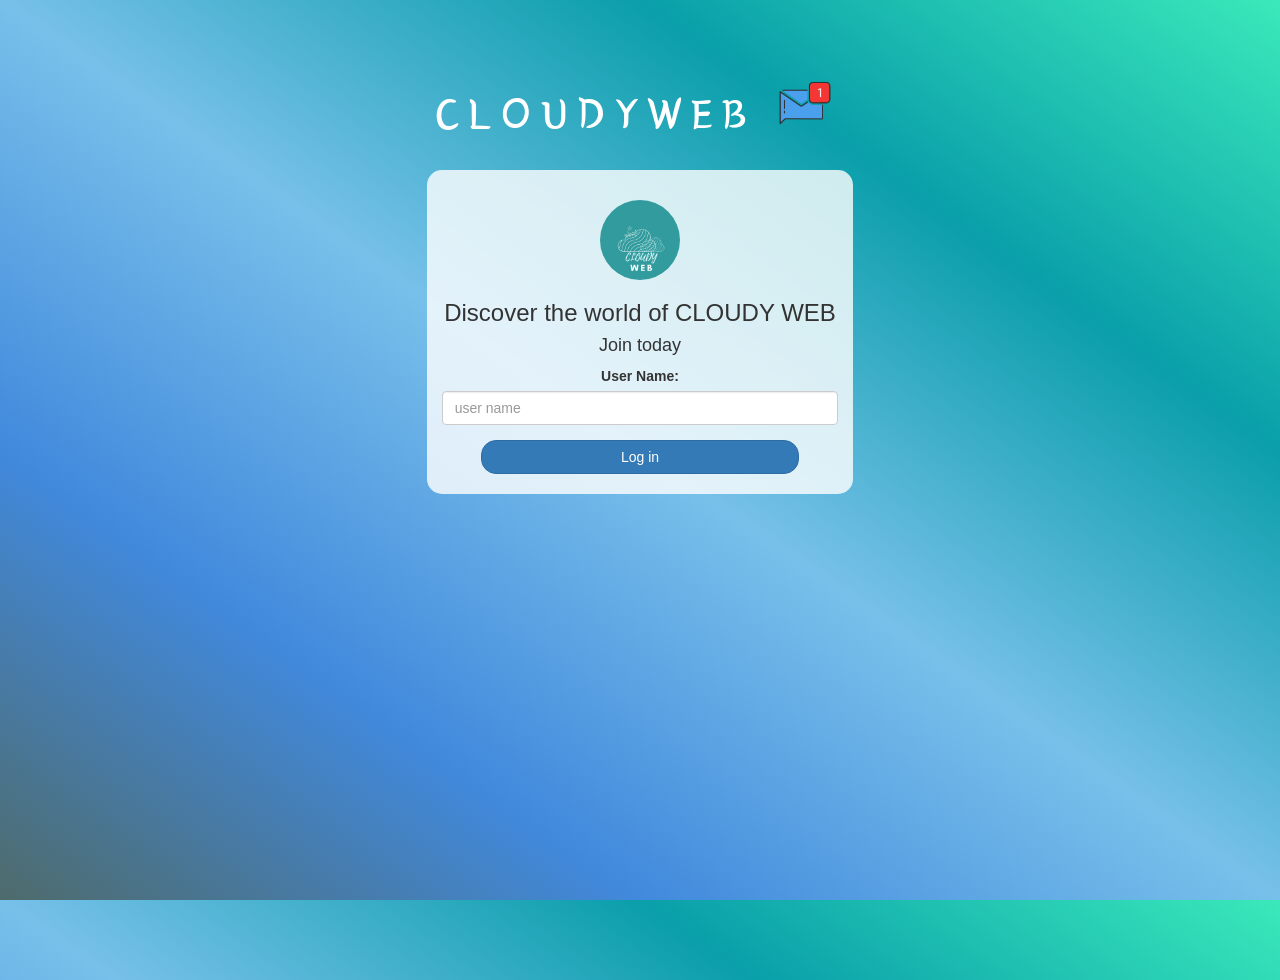
<file: index.html>
<!DOCTYPE html>
<html>
<head>
	<title>CLOUDYWEB</title>
<link href="https://fonts.googleapis.com/css?family=Yeon+Sung&display=swap" rel="stylesheet"><meta name="viewport" content="width=device-width, initial-scale=1">

<link rel="stylesheet" href="https://maxcdn.bootstrapcdn.com/bootstrap/3.4.0/css/bootstrap.min.css">
<script src="https://ajax.googleapis.com/ajax/libs/jquery/3.4.1/jquery.min.js"></script>
<script src="https://maxcdn.bootstrapcdn.com/bootstrap/3.4.0/js/bootstrap.min.js"></script>

<link rel="stylesheet" type="text/css" href="style.css">
<script src="cloudy.js"></script>
</head>
<body>
<center>
	<h1 class="header">	
		CLOUDYWEB	<sup>
	<img src="m2.png">
	</sup>
</h1>
	<div class="col-lg-4 col-md-6 col-sm-6 col-xs-11 login_div">
	<img src="CLOUDY.png" class="logo">
		<h3 >Discover the world of CLOUDY WEB  </h3>
		<h4 >Join  today</h4>
		<div class="form-group">
		  <label >User Name:</label>
		  <input type="text" id="user_name" class="form-control" placeholder="user name">

		</div>
		<button id="login_button" class="btn btn-primary" onclick="adduser()">Log in</button>
		<br><br>
	</div>
</center>
</body>
</html>
</file>
<file: style.css>
html, body
{
  height: 100%;
  margin: 0;
}

body
{
background-image: linear-gradient(to right top, #4e6b6b, #4189dc, #77c0ea, #0a9faa, #3ae9ba);
}

.header
{
	color: white;font-family: 'Yeon Sung';font-size: 45px;letter-spacing: 10px;margin-top: 80px;
}
.header img
{
	width: 80px;margin-left: -15px;
}

.login_div
{
	background: rgba(255,255,255,0.8);float: none;border-radius: 15px;
}

.logo
{
	width: 80px;margin-top: 30px;border-radius: 40px;
}

#login_button
{
	width: 80%;border-radius: 15px;
}

.room_name
{
	cursor: pointer;
	font-size: 20px;
}


#logout
{
	font-size: 20px; float: right;
}


#output
{
	padding: 10px; width:80%;background: rgba(255,255,255,0.8);border-radius: 15px;
}

.input_div_room_page
{
	width: 80%;
}

.input_div label
{
	color: white;font-size: 20px;
}


.input_div_message_page
{
	position: fixed;bottom: 0px;width: 100%;background: rgba(255,255,255,0.8);
}
.input_div_message_page label
{
	color: black;
}
.input_div_message_page #msg
{
	width: 80%;
}
.input_div_message_page button
{
	margin-top: 15px;
	width: 50%; 
}
.color_white
{
	color: white
}

.user_tick
{
	width:20px;
}
.message_h4
{
	padding-left:5px;color:grey;
}
</file>
